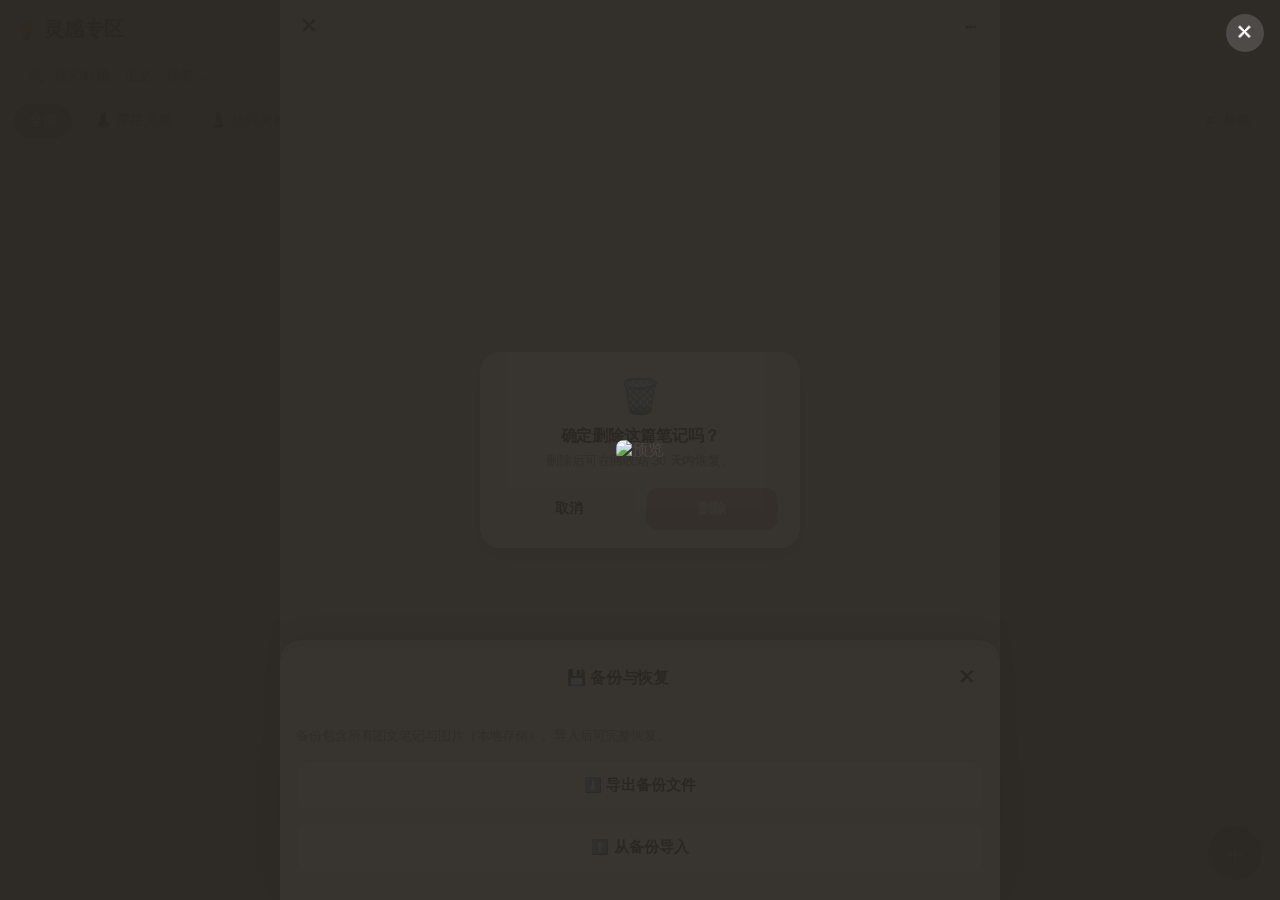
<file: inspire.html>
<!doctype html>
<html lang="zh-CN">
<head>
  <meta charset="utf-8">
  <meta name="viewport" content="width=device-width,initial-scale=1,viewport-fit=cover,maximum-scale=1,user-scalable=no">
  <meta name="theme-color" content="#F5F0EB">
  <meta name="apple-mobile-web-app-capable" content="yes">
  <title>灵感专区 · GoalDay</title>
  <link rel="stylesheet" href="inspire.css">
</head>
<body>
  <!-- ══ 顶部 ══ -->
  <header class="ins-head">
    <div class="ins-head-top">
      <h1>💡 灵感专区</h1>
      <button class="ins-icon" id="insMore" aria-label="更多">⋯</button>
    </div>
    <div class="ins-search">
      <span class="ins-search-ico">🔍</span>
      <input id="insSearch" type="search" placeholder="搜索标题、正文、标签…" autocomplete="off">
      <button class="ins-search-clear" id="insSearchClear" hidden>✕</button>
    </div>
    <div class="ins-tabs" id="insTabs">
      <button class="ins-tab active" data-cat="all">全部</button>
      <button class="ins-tab" data-cat="outfit">👗 穿搭灵感</button>
      <button class="ins-tab" data-cat="makeup">💄 妆容灵感</button>
      <button class="ins-tab ins-tab-filter" id="insTagFilterBtn">🏷 标签</button>
    </div>
  </header>

  <!-- ══ 瀑布流 ══ -->
  <main class="ins-main" id="insMain">
    <div class="ins-waterfall" id="insWaterfall"></div>
    <div class="ins-empty" id="insEmpty" hidden>
      <div class="ins-empty-emoji">✨</div>
      <p>这里存放你的穿搭、妆容灵感，<br>点击右下角加号开始记录✨</p>
    </div>
    <div class="ins-noresult" id="insNoresult" hidden>
      <div class="ins-empty-emoji">🔍</div>
      <p>没有找到匹配的笔记，<br>换个关键词或标签试试～</p>
    </div>
  </main>

  <!-- ══ 悬浮加号 ══ -->
  <button class="ins-fab" id="insFab" aria-label="新建笔记">＋</button>

  <!-- ══ 新建 / 编辑笔记 弹窗 ══ -->
  <div class="ins-overlay" id="editOverlay" hidden>
    <div class="ins-sheet ins-sheet-full">
      <div class="ins-sheet-bar">
        <button class="ins-btn-text" id="editCancel">取消</button>
        <b id="editTitle">新建灵感笔记</b>
        <button class="ins-btn-primary" id="editSave">完成</button>
      </div>
      <div class="ins-sheet-body">
        <!-- 图片上传 -->
        <div class="ins-upload">
          <div class="ins-thumbs" id="insThumbs"></div>
          <button class="ins-addimg" id="insAddImg" type="button">
            <span>🖼</span><small>添加图片<br>（最多 9 张）</small>
          </button>
          <input type="file" id="insFile" accept="image/*" multiple hidden>
        </div>
        <!-- 标题 -->
        <input class="ins-input" id="insNoteTitle" type="text" placeholder="笔记标题（选填）" maxlength="60">
        <!-- 正文 -->
        <textarea class="ins-textarea" id="insNoteBody" placeholder="记录搭配思路、妆容心得、色号、场景、季节、购买链接…" rows="5"></textarea>
        <!-- 分类 -->
        <div class="ins-field">
          <label class="ins-field-label">归属分类 <span class="ins-req">必选</span></label>
          <div class="ins-catpick" id="insCatPick">
            <button type="button" class="ins-catopt" data-cat="outfit">👗 穿搭灵感</button>
            <button type="button" class="ins-catopt" data-cat="makeup">💄 妆容灵感</button>
          </div>
        </div>
        <!-- 标签 -->
        <div class="ins-field">
          <label class="ins-field-label">自定义标签</label>
          <div class="ins-tags" id="insTags"></div>
          <div class="ins-tagadd">
            <input class="ins-input ins-input-sm" id="insTagInput" type="text" placeholder="如：通勤 / 约会 / 黄皮" maxlength="12">
            <button class="ins-btn-soft" id="insTagAdd" type="button">添加</button>
          </div>
        </div>
        <div class="ins-draft-hint" id="insDraftHint" hidden>📝 已自动保存草稿，关闭后可在下次继续</div>
      </div>
    </div>
  </div>

  <!-- ══ 笔记详情 ══ -->
  <div class="ins-overlay" id="detailOverlay" hidden>
    <div class="ins-detail">
      <div class="ins-detail-bar">
        <button class="ins-icon" id="detailClose" aria-label="关闭">✕</button>
        <button class="ins-icon" id="detailMore" aria-label="更多">⋯</button>
      </div>
      <div class="ins-detail-body" id="detailBody"></div>
    </div>
  </div>

  <!-- ══ 更多菜单（顶部） ══ -->
  <div class="ins-sheet" id="moreSheet" hidden>
    <div class="ins-sheet-bar"><b>灵感专区</b><button class="ins-icon" data-close="moreSheet">✕</button></div>
    <div class="ins-sheet-body ins-menu">
      <button class="ins-menu-item" id="moreRecycle">🗑️ 回收站<span class="ins-menu-sub">30 天内可恢复</span></button>
      <button class="ins-menu-item" id="moreBackup">💾 备份与恢复</button>
      <button class="ins-menu-item" id="moreAbout">ℹ️ 关于灵感专区</button>
    </div>
  </div>

  <!-- ══ 标签筛选 ══ -->
  <div class="ins-sheet" id="tagSheet" hidden>
    <div class="ins-sheet-bar"><b>按标签筛选</b><button class="ins-icon" data-close="tagSheet">✕</button></div>
    <div class="ins-sheet-body">
      <div class="ins-tagfilter" id="insTagFilterList"></div>
      <div class="ins-sheet-actions">
        <button class="ins-btn-soft" id="tagClear">清空</button>
        <button class="ins-btn-primary" id="tagApply">应用筛选</button>
      </div>
    </div>
  </div>

  <!-- ══ 回收站 ══ -->
  <div class="ins-sheet" id="binSheet" hidden>
    <div class="ins-sheet-bar"><b>🗑️ 回收站</b><button class="ins-icon" data-close="binSheet">✕</button></div>
    <div class="ins-sheet-body">
      <p class="ins-bin-tip">删除的笔记会保留 30 天，期间可恢复；超期将自动永久清除。</p>
      <div class="ins-bin-list" id="insBinList"></div>
    </div>
  </div>

  <!-- ══ 备份与恢复 ══ -->
  <div class="ins-sheet" id="backupSheet" hidden>
    <div class="ins-sheet-bar"><b>💾 备份与恢复</b><button class="ins-icon" data-close="backupSheet">✕</button></div>
    <div class="ins-sheet-body ins-backup">
      <p class="ins-backup-tip">备份包含所有图文笔记与图片（本地存储）。导入后可完整恢复。</p>
      <button class="ins-backup-btn" id="backupExport">⬇️ 导出备份文件</button>
      <button class="ins-backup-btn" id="backupImport">⬆️ 从备份导入</button>
      <input type="file" id="backupFile" accept="application/json,.json" hidden>
    </div>
  </div>

  <!-- ══ 删除二次确认 ══ -->
  <div class="ins-overlay ins-overlay-center" id="confirmOverlay" hidden>
    <div class="ins-confirm">
      <div class="ins-confirm-emoji">🗑️</div>
      <p class="ins-confirm-text" id="confirmText">确定删除这篇笔记吗？</p>
      <p class="ins-confirm-sub">删除后可在回收站 30 天内恢复。</p>
      <div class="ins-confirm-actions">
        <button class="ins-btn-soft" id="confirmCancel">取消</button>
        <button class="ins-btn-danger" id="confirmOk">删除</button>
      </div>
    </div>
  </div>

  <!-- ══ 图片放大 ══ -->
  <div class="ins-lightbox" id="lightbox" hidden>
    <button class="ins-lightbox-close" id="lightboxClose" aria-label="关闭">✕</button>
    <img id="lightboxImg" alt="预览">
  </div>

  <!-- ══ Toast ══ -->
  <div class="ins-toast" id="insToast" hidden></div>

  <script src="inspire-db.js"></script>
  <script src="inspire.js"></script>
</body>
</html>
</file>
<file: inspire.css>
/* ═══════ 灵感专区 · 莫兰迪 / 浅马卡龙 视觉体系 ═══════
 * 自包含样式，继承平台手帐质感：圆角卡片、柔和阴影、充足留白、Apple Emoji。
 * 不使用任何品牌红，配色与全站统一。
 */
:root{
  --bar:#F5F0EB;          /* 页头背景（莫兰迪米灰） */
  --bar-2:#EDE6DD;
  --bg:#FBF8F4;           /* 卡片背景 */
  --bg-soft:#F1ECE5;
  --line:#E3DBD2;         /* 细线 */
  --ink:#4B443E;          /* 主文字 */
  --ink-soft:#9C928A;     /* 次要文字 */
  --ink-3:#C2B8AE;        /* 弱化文字 */
  --accent:#A99B95;       /* 主题强调（莫兰迪灰紫） */
  --accent-deep:#8A7C76;
  --accent-soft:#E4DDD6;
  --sage:#9DB8A6;         /* 柔和鼠尾草绿（正向/完成） */
  --sage-deep:#7A9B86;
  --blush:#D9B8B0;        /* 柔和胭脂（穿搭）— 低饱和，非品牌红 */
  --mauve:#C9B0C4;        /* 柔和藕紫（妆容） */
  --shadow:0 2px 8px rgba(90,80,70,.07);
  --shadow-lift:0 8px 22px rgba(90,80,70,.14);
  --r:16px;
  --r-sm:12px;
  --r-xs:9px;
  --fab:54px;
}
*{box-sizing:border-box;-webkit-tap-highlight-color:transparent;}
html,body{margin:0;padding:0;}
html{background:var(--bar);}
body{
  font-family:-apple-system,BlinkMacSystemFont,"SF Pro Text","PingFang SC","Helvetica Neue","Segoe UI","Microsoft YaHei",sans-serif;
  background:var(--bar);color:var(--ink);
  min-height:100vh;min-height:100dvh;
  -webkit-font-smoothing:antialiased;letter-spacing:-.1px;
  overscroll-behavior-y:contain;
}
button{font-family:inherit;color:var(--ink);cursor:pointer;border:0;background:none;}
input,textarea{font-family:inherit;color:var(--ink);}

/* ══ 顶部 ══ */
.ins-head{
  position:sticky;top:0;z-index:30;
  background:var(--bar);
  padding:calc(12px + env(safe-area-inset-top)) 14px 10px;
  border-bottom:.5px solid var(--line);
}
.ins-head-top{display:flex;align-items:center;gap:10px;}
.ins-head-top h1{font-size:20px;font-weight:700;margin:0;flex:1;letter-spacing:-.2px;}
.ins-icon{font-size:19px;width:34px;height:34px;border-radius:10px;color:var(--ink);display:flex;align-items:center;justify-content:center;}
.ins-icon:active{background:var(--bg-soft);}

.ins-search{
  display:flex;align-items:center;gap:8px;margin-top:10px;
  background:var(--bg);border:1px solid var(--line);border-radius:14px;
  padding:9px 12px;box-shadow:var(--shadow);
}
.ins-search-ico{font-size:14px;opacity:.7;}
.ins-search input{flex:1;border:0;outline:0;background:none;font-size:14px;}
.ins-search input::-webkit-search-cancel-button{display:none;}
.ins-search-clear{font-size:13px;color:var(--ink-soft);width:22px;height:22px;}

.ins-tabs{display:flex;gap:8px;margin-top:10px;overflow-x:auto;scrollbar-width:none;padding-bottom:2px;}
.ins-tabs::-webkit-scrollbar{display:none;}
.ins-tab{
  flex:0 0 auto;font-size:13.5px;font-weight:600;color:var(--ink-soft);
  background:var(--bg);border:1px solid var(--line);border-radius:999px;
  padding:7px 14px;transition:.18s;white-space:nowrap;
}
.ins-tab.active{background:var(--accent);color:#fff;border-color:var(--accent);}
.ins-tab-filter{margin-left:auto;background:var(--bg-soft);}

/* ══ 瀑布流 ══ */
.ins-main{max-width:720px;margin:0 auto;padding:12px 12px calc(var(--fab) + 40px);}
.ins-waterfall{column-count:2;column-gap:10px;}
@media (min-width:560px){.ins-waterfall{column-gap:14px;}}

.ins-card{
  break-inside:avoid;margin:0 0 10px;background:var(--bg);
  border:1px solid var(--line);border-radius:var(--r);overflow:hidden;
  box-shadow:var(--shadow);transition:transform .18s ease,box-shadow .18s ease;
  cursor:pointer;position:relative;
}
.ins-card:active{transform:scale(.97);}
@media (hover:hover){.ins-card:hover{transform:translateY(-2px);box-shadow:var(--shadow-lift);}}
.ins-card-img{position:relative;width:100%;background:var(--bg-soft);display:block;}
.ins-card-img img{width:100%;display:block;opacity:0;transition:opacity .45s ease;}
.ins-card-img img.loaded{opacity:1;}
.ins-count{
  position:absolute;top:8px;right:8px;font-size:11px;font-weight:600;color:#fff;
  background:rgba(75,68,62,.55);border-radius:999px;padding:2px 8px;backdrop-filter:blur(4px);
}
.ins-card-body{padding:9px 10px 11px;}
.ins-card-title{font-size:13.5px;font-weight:600;line-height:1.35;margin:0 0 3px;
  display:-webkit-box;-webkit-line-clamp:1;-webkit-box-orient:vertical;overflow:hidden;}
.ins-card-sum{font-size:12px;color:var(--ink-soft);line-height:1.4;
  display:-webkit-box;-webkit-line-clamp:2;-webkit-box-orient:vertical;overflow:hidden;}
.ins-cat-badge{
  position:absolute;bottom:9px;right:9px;font-size:13px;width:26px;height:26px;border-radius:50%;
  display:flex;align-items:center;justify-content:center;background:rgba(251,248,244,.9);
  border:1px solid var(--line);box-shadow:var(--shadow);
}
.ins-card-tags{display:flex;flex-wrap:wrap;gap:4px;margin-top:7px;}
.ins-minitag{font-size:10.5px;color:var(--accent-deep);background:var(--accent-soft);
  border-radius:999px;padding:1px 7px;}

/* ══ 空状态 ══ */
.ins-empty,.ins-noresult{text-align:center;padding:60px 24px;color:var(--ink-soft);}
.ins-empty-emoji{font-size:40px;margin-bottom:14px;}
.ins-empty p,.ins-noresult p{font-size:14px;line-height:1.7;margin:0;}

/* ══ 悬浮加号 ══ */
.ins-fab{
  position:fixed;right:18px;bottom:calc(20px + env(safe-area-inset-bottom));z-index:60;
  width:var(--fab);height:var(--fab);border-radius:50%;
  background:var(--accent);color:#fff;font-size:30px;line-height:1;
  box-shadow:var(--shadow-lift);display:flex;align-items:center;justify-content:center;
  transition:transform .2s ease,box-shadow .2s ease;
}
.ins-fab:active{transform:scale(.92);box-shadow:0 4px 12px rgba(90,80,70,.2);}

/* ══ 遮罩 / 抽屉 ══ */
.ins-overlay{position:fixed;inset:0;z-index:90;background:rgba(75,68,62,.32);
  display:flex;align-items:flex-end;justify-content:center;animation:insFade .2s ease;}
.ins-overlay-center{align-items:center;}
@keyframes insFade{from{opacity:0}to{opacity:1}}
.ins-sheet{
  position:fixed;left:0;right:0;bottom:0;z-index:95;background:var(--bar);
  border-radius:22px 22px 0 0;box-shadow:0 -8px 30px rgba(75,68,62,.18);
  max-width:720px;margin:0 auto;max-height:92vh;display:flex;flex-direction:column;
  animation:insUp .28s cubic-bezier(.22,.9,.3,1);
}
@keyframes insUp{from{transform:translateY(100%)}to{transform:translateY(0)}}
.ins-sheet-full{position:fixed;inset:0;z-index:96;max-width:720px;margin:0 auto;
  border-radius:0;height:100%;animation:insUp .28s cubic-bezier(.22,.9,.3,1);}
.ins-sheet-bar{display:flex;align-items:center;gap:10px;padding:14px 16px;
  border-bottom:.5px solid var(--line);}
.ins-sheet-bar b{flex:1;text-align:center;font-size:15.5px;}
.ins-sheet-body{padding:16px;overflow-y:auto;-webkit-overflow-scrolling:touch;}

/* ══ 表单 ══ */
.ins-upload{display:flex;flex-wrap:wrap;gap:8px;margin-bottom:14px;}
.ins-thumbs{display:flex;flex-wrap:wrap;gap:8px;}
.ins-thumb{position:relative;width:84px;height:84px;border-radius:var(--r-xs);overflow:hidden;
  border:1px solid var(--line);background:var(--bg-soft);}
.ins-thumb img{width:100%;height:100%;object-fit:cover;display:block;}
.ins-thumb-x{position:absolute;top:3px;right:3px;width:20px;height:20px;border-radius:50%;
  background:rgba(75,68,62,.6);color:#fff;font-size:12px;display:flex;align-items:center;justify-content:center;}
.ins-addimg{width:84px;height:84px;border-radius:var(--r-xs);border:1.5px dashed var(--line);
  background:var(--bg);color:var(--ink-soft);display:flex;flex-direction:column;align-items:center;
  justify-content:center;gap:3px;}
.ins-addimg span{font-size:22px;}
.ins-addimg small{font-size:9.5px;line-height:1.3;text-align:center;}

.ins-input{width:100%;border:1px solid var(--line);background:var(--bg);border-radius:var(--r-sm);
  padding:11px 13px;font-size:14px;margin-bottom:10px;outline:0;transition:.15s;}
.ins-input:focus{border-color:var(--accent);}
.ins-input-sm{flex:1;margin-bottom:0;}
.ins-textarea{width:100%;border:1px solid var(--line);background:var(--bg);border-radius:var(--r-sm);
  padding:11px 13px;font-size:14px;line-height:1.6;outline:0;resize:vertical;transition:.15s;margin-bottom:12px;}
.ins-textarea:focus{border-color:var(--accent);}

.ins-field{margin-bottom:14px;}
.ins-field-label{display:block;font-size:13px;font-weight:600;color:var(--ink);margin-bottom:8px;}
.ins-req{font-size:11px;color:var(--sage-deep);background:rgba(157,184,166,.18);
  border-radius:999px;padding:1px 8px;margin-left:4px;font-weight:600;}

.ins-catpick{display:flex;gap:10px;}
.ins-catopt{flex:1;border:1.5px solid var(--line);background:var(--bg);border-radius:var(--r-sm);
  padding:13px;font-size:14px;font-weight:600;color:var(--ink-soft);transition:.15s;}
.ins-catopt.active{background:var(--accent);color:#fff;border-color:var(--accent);}

.ins-tags{display:flex;flex-wrap:wrap;gap:7px;margin-bottom:9px;}
.ins-tagchip{font-size:12.5px;background:var(--accent-soft);color:var(--accent-deep);
  border-radius:999px;padding:5px 10px;display:inline-flex;align-items:center;gap:5px;}
.ins-tagchip b{font-weight:600;}
.ins-tagchip-x{font-size:11px;opacity:.7;}
.ins-tagadd{display:flex;gap:8px;align-items:center;}

/* ══ 按钮 ══ */
.ins-btn-primary{background:var(--accent);color:#fff;border-radius:11px;padding:9px 18px;
  font-size:14px;font-weight:600;transition:.15s;}
.ins-btn-primary:active{transform:scale(.96);background:var(--accent-deep);}
.ins-btn-soft{background:var(--bg-soft);color:var(--ink);border:1px solid var(--line);
  border-radius:11px;padding:9px 16px;font-size:13.5px;font-weight:600;}
.ins-btn-soft:active{background:var(--line);}
.ins-btn-text{color:var(--ink-soft);font-size:14px;font-weight:500;padding:6px 4px;}
.ins-btn-danger{background:var(--blush);color:#fff;border-radius:11px;padding:9px 18px;font-size:14px;font-weight:600;}
.ins-draft-hint{font-size:11.5px;color:var(--sage-deep);background:rgba(157,184,166,.15);
  border-radius:10px;padding:8px 11px;margin-top:6px;}

/* ══ 详情 ══ */
.ins-detail{position:fixed;inset:0;z-index:92;max-width:720px;margin:0 auto;background:var(--bar);
  display:flex;flex-direction:column;animation:insFade .2s ease;}
.ins-detail-bar{display:flex;align-items:center;justify-content:space-between;
  padding:calc(10px + env(safe-area-inset-top)) 12px 10px;border-bottom:.5px solid var(--line);background:var(--bar);}
.ins-detail-body{flex:1;overflow-y:auto;-webkit-overflow-scrolling:touch;padding:0 0 40px;}
.ins-carousel{display:flex;overflow-x:auto;scroll-snap-type:x mandatory;gap:0;background:var(--bg-soft);}
.ins-carousel::-webkit-scrollbar{display:none;}
.ins-carousel img{scroll-snap-align:center;width:100%;flex:0 0 100%;object-fit:contain;max-height:62vh;display:block;cursor:zoom-in;}
.ins-car-dots{display:flex;justify-content:center;gap:5px;padding:9px 0;}
.ins-car-dot{width:6px;height:6px;border-radius:50%;background:var(--ink-3);transition:.2s;}
.ins-car-dot.active{background:var(--accent);width:16px;border-radius:999px;}
.ins-detail-pad{padding:16px;}
.ins-detail-cat{display:inline-flex;align-items:center;gap:5px;font-size:12.5px;font-weight:600;
  border-radius:999px;padding:4px 11px;margin-bottom:10px;}
.ins-detail-cat.outfit{background:rgba(217,184,176,.22);color:#9c6f66;}
.ins-detail-cat.makeup{background:rgba(201,176,196,.24);color:#8a6a84;}
.ins-detail-title{font-size:19px;font-weight:700;line-height:1.4;margin:0 0 8px;}
.ins-detail-time{font-size:11.5px;color:var(--ink-3);margin-bottom:12px;}
.ins-detail-body-txt{font-size:14.5px;line-height:1.75;white-space:pre-wrap;word-break:break-word;color:var(--ink);}
.ins-detail-tags{display:flex;flex-wrap:wrap;gap:7px;margin-top:14px;}
.ins-detail-tags .ins-tagchip{background:var(--accent-soft);color:var(--accent-deep);font-size:12.5px;border-radius:999px;padding:5px 11px;}

/* ══ 菜单 / 列表 ══ */
.ins-menu{display:flex;flex-direction:column;gap:2px;}
.ins-menu-item{display:flex;flex-direction:column;align-items:flex-start;gap:2px;text-align:left;
  padding:14px 6px;border-bottom:.5px solid var(--line);font-size:15px;font-weight:600;}
.ins-menu-item:active{background:var(--bg-soft);}
.ins-menu-sub{font-size:11.5px;color:var(--ink-soft);font-weight:400;}

.ins-tagfilter{display:flex;flex-wrap:wrap;gap:9px;margin-bottom:16px;}
.ins-tagfilter .ins-tf{font-size:13.5px;border:1px solid var(--line);background:var(--bg);
  border-radius:999px;padding:8px 14px;color:var(--ink-soft);display:inline-flex;align-items:center;gap:6px;}
.ins-tagfilter .ins-tf.active{background:var(--accent);color:#fff;border-color:var(--accent);}
.ins-tagfilter .ins-tf .ck{font-size:11px;}
.ins-sheet-actions{display:flex;gap:10px;}
.ins-sheet-actions .ins-btn-soft,.ins-sheet-actions .ins-btn-primary{flex:1;text-align:center;}

.ins-bin-tip,.ins-backup-tip{font-size:12.5px;color:var(--ink-soft);line-height:1.6;margin:0 0 14px;}
.ins-bin-item{display:flex;align-items:center;gap:10px;padding:11px 6px;border-bottom:.5px solid var(--line);}
.ins-bin-thumb{width:46px;height:46px;border-radius:9px;object-fit:cover;background:var(--bg-soft);flex:0 0 auto;}
.ins-bin-info{flex:1;min-width:0;}
.ins-bin-name{font-size:13.5px;font-weight:600;white-space:nowrap;overflow:hidden;text-overflow:ellipsis;}
.ins-bin-sub{font-size:11px;color:var(--ink-3);}
.ins-bin-act{display:flex;gap:7px;}
.ins-bin-act button{font-size:12px;font-weight:600;border-radius:9px;padding:6px 11px;}
.ins-bin-restore{background:rgba(157,184,166,.2);color:var(--sage-deep);}
.ins-bin-del{background:var(--bg-soft);color:var(--ink-soft);}
.ins-bin-empty{text-align:center;color:var(--ink-soft);font-size:13px;padding:30px 0;}

.ins-backup-btn{display:block;width:100%;text-align:center;background:var(--bg);border:1px solid var(--line);
  border-radius:14px;padding:15px;font-size:14.5px;font-weight:600;margin-bottom:11px;transition:.15s;}
.ins-backup-btn:active{background:var(--bg-soft);}

/* ══ 确认框 ══ */
.ins-confirm{background:var(--bar);border-radius:20px;padding:24px 22px 18px;max-width:320px;width:86%;
  text-align:center;box-shadow:var(--shadow-lift);animation:insPop .2s ease;}
@keyframes insPop{from{transform:scale(.9);opacity:0}to{transform:scale(1);opacity:1}}
.ins-confirm-emoji{font-size:34px;margin-bottom:10px;}
.ins-confirm-text{font-size:15.5px;font-weight:600;margin:0 0 6px;}
.ins-confirm-sub{font-size:12.5px;color:var(--ink-soft);margin:0 0 18px;}
.ins-confirm-actions{display:flex;gap:10px;}
.ins-confirm-actions button{flex:1;border-radius:12px;padding:11px;font-size:14px;font-weight:600;}
.ins-confirm-actions .ins-btn-soft{background:var(--bg-soft);color:var(--ink);}
.ins-confirm-actions .ins-btn-danger{background:var(--blush);color:#fff;}

/* ══ 图片放大 ══ */
.ins-lightbox{position:fixed;inset:0;z-index:120;background:rgba(40,36,32,.92);
  display:flex;align-items:center;justify-content:center;padding:20px;animation:insFade .2s ease;}
.ins-lightbox img{max-width:100%;max-height:100%;object-fit:contain;border-radius:8px;}
.ins-lightbox-close{position:absolute;top:calc(14px + env(safe-area-inset-top));right:16px;
  width:38px;height:38px;border-radius:50%;background:rgba(255,255,255,.15);color:#fff;font-size:18px;}

/* ══ Toast ══ */
.ins-toast{position:fixed;left:50%;bottom:calc(96px + env(safe-area-inset-bottom));transform:translateX(-50%);
  z-index:200;background:rgba(75,68,62,.92);color:#fff;font-size:13.5px;font-weight:500;
  padding:11px 18px;border-radius:999px;box-shadow:var(--shadow-lift);max-width:84%;text-align:center;
  animation:insToast .25s ease;}
@keyframes insToast{from{opacity:0;transform:translate(-50%,8px)}to{opacity:1;transform:translate(-50%,0)}}
.ins-toast.hide{opacity:0;transition:opacity .3s;}
</file>
